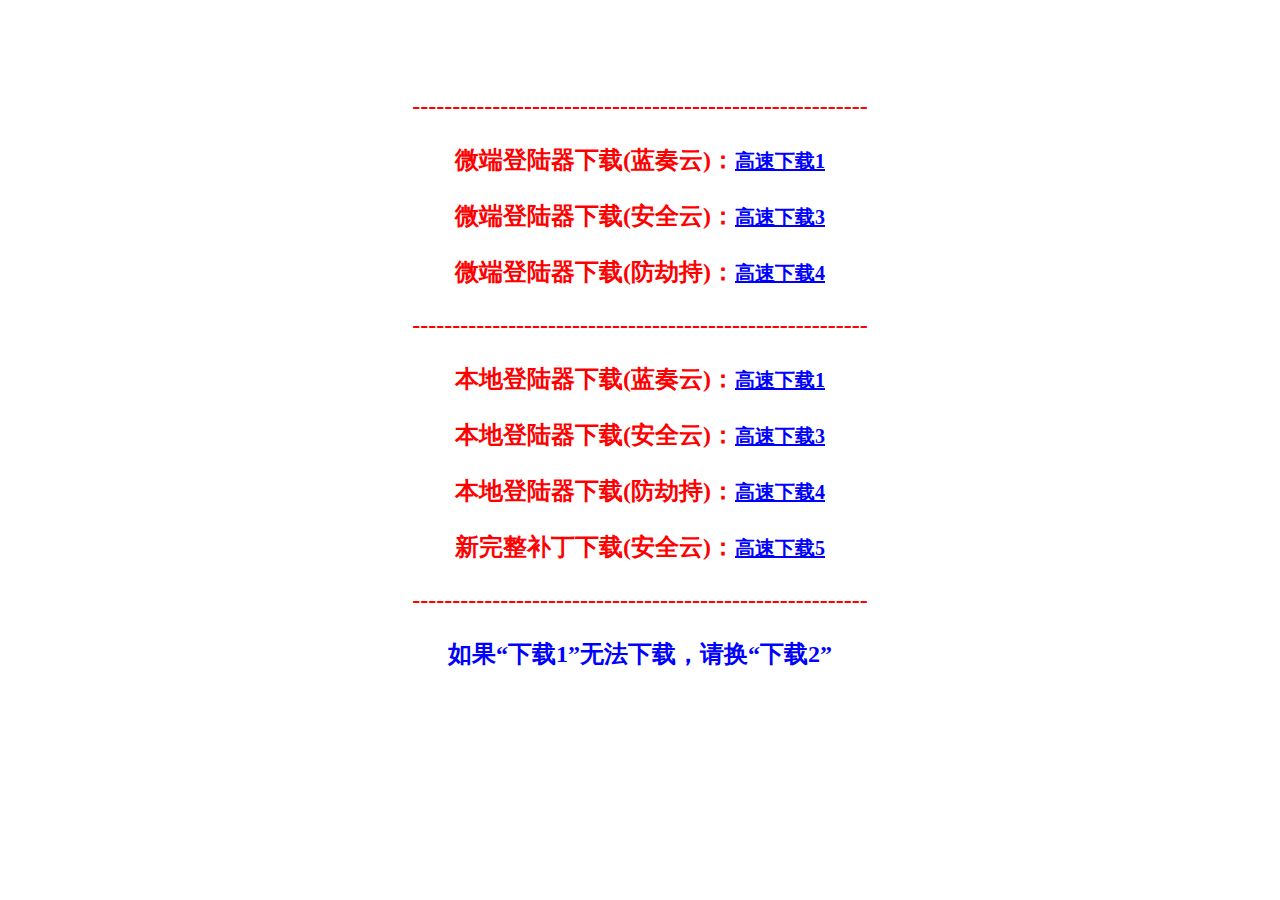
<file: mini.html>
<!-- saved from url=(0029)http://aaa.8910h.com/ada.html -->
<html xmlns="http://www.w3.org/1999/xhtml"><head><meta http-equiv="Content-Type" content="text/html; charset=UTF-8">

<title>网盘下载</title>
<style type="text/css">
<!--
.STYLE2 {
	font-size: 24px;
	font-weight: bold;
}
.STYLE11 {font-size: 36px; font-weight: bold; color: #333333; }
.STYLE12 {font-size: 24px; font-weight: bold; color: #FF0000; }
.STYLE18 {color: #FF0000; font-size: 24px; font-weight: bold;}
.STYLE21 {font-size: 20px; color: #0000FF; }
.STYLE26 {color: #0000FF}
.STYLE28 {
	font-size: 24px;
	color: #0033FF;
}
-->
</style>
</head>

<body>
<p align="center" class="STYLE11">　</p>

<p align="center" class="STYLE2"><span class="STYLE18">---------------------------------------------------------</span></p>
<p align="center" class="STYLE2"><span class="STYLE18">微端登陆器下载(蓝奏云)：</span><a target="_blank" class="STYLE21" href="https://kei.lanzouw.com/s/qfss">高速下载1</a></p>

<p align="center" class="STYLE2"><span class="STYLE18">微端登陆器下载(安全云)：</span><a target="_blank" class="STYLE21" href="https://kei.lanzouw.com/s/qfss">高速下载3</a></p>

<p align="center" class="STYLE2"><span class="STYLE18">微端登陆器下载(防劫持)：</span><a target="_blank" class="STYLE21" href="https://kei.lanzouw.com/s/qfss">高速下载4</a></p>
<p align="center"><span class="STYLE18">---------------------------------------------------------</span></p>
<p align="center" class="STYLE2"><span class="STYLE18">本地登陆器下载(蓝奏云)：</span><a target="_blank" class="STYLE21" href="https://kei.lanzouw.com/s/qfss">高速下载1</a></p>

<p align="center" class="STYLE2"><span class="STYLE18">本地登陆器下载(安全云)：</span><a target="_blank" class="STYLE21" href="https://kei.lanzouw.com/s/qfss">高速下载3</a></p>

<p align="center" class="STYLE2"><span class="STYLE18">本地登陆器下载(防劫持)：</span><a target="_blank" class="STYLE21" href="https://kei.lanzouw.com/s/qfss">高速下载4</a></p>

<p align="center" class="STYLE2"><span class="STYLE18">新完整补丁下载(安全云)：</span><a target="_blank" class="STYLE21" href="https://kei.lanzouw.com/s/qfss">高速下载5</a></p>
<p align="center"><span class="STYLE18">---------------------------------------------------------</span></p>


<p align="center" class="STYLE12"><span class="STYLE26">如果“下载1”无法下载，请换“下载2”</span>
</file>
